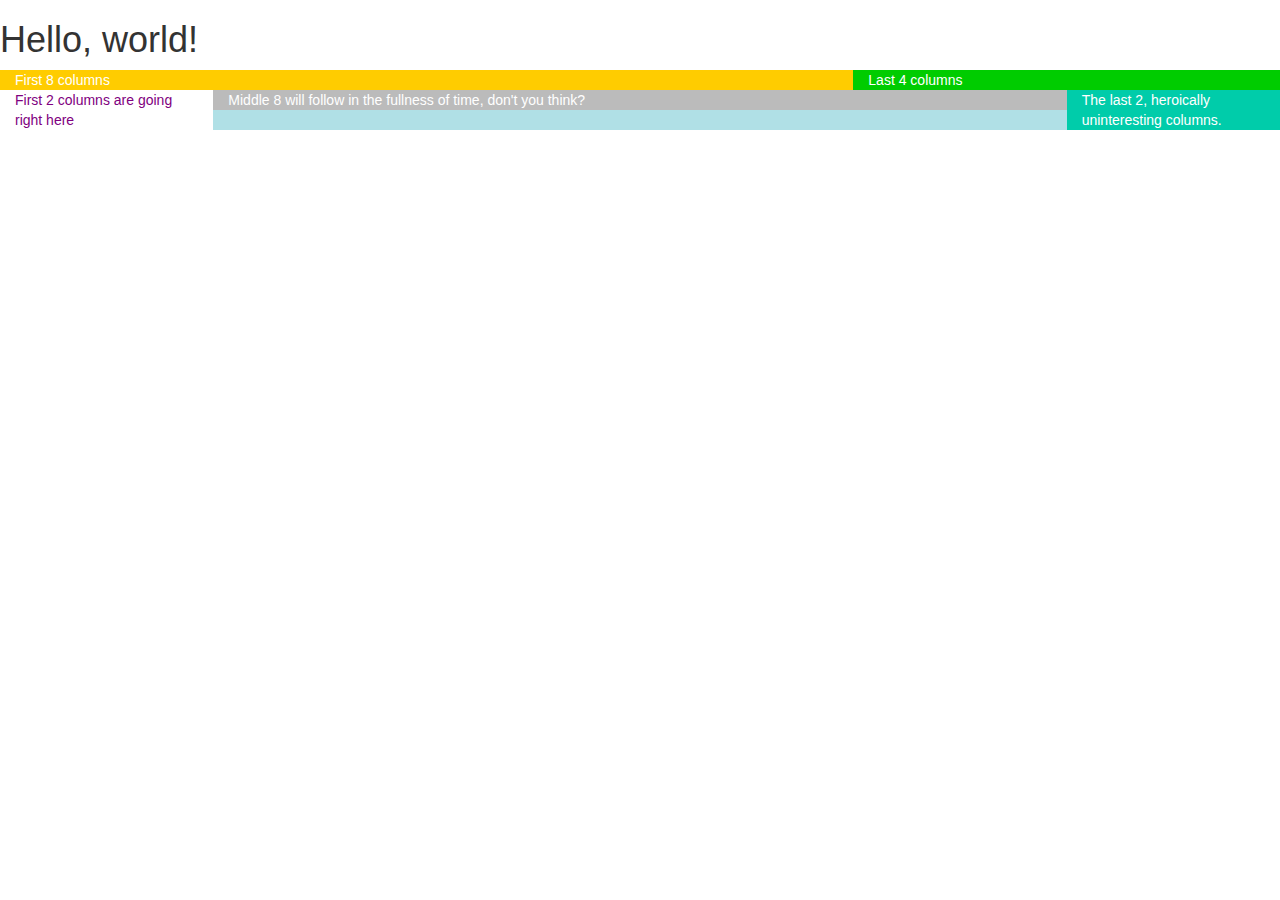
<file: bootstrap.html>
<head>
  <meta charset="utf-8">
  <meta http-equiv="X-UA-Compatible" content="IE=edge">
  <meta name="viewport" content="width=device-width, initial-scale=1">
  <!-- The above 3 meta tags *must* come first in the head; any other head content must come *after* these tags -->
  <title>Bootstrap 101 Template</title>

  <!-- Bootstrap -->
  <link href="https://maxcdn.bootstrapcdn.com/bootstrap/3.3.7/css/bootstrap.min.css" rel="stylesheet">

  <!-- HTML5 shim and Respond.js for IE8 support of HTML5 elements and media queries -->
  <!-- WARNING: Respond.js doesn't work if you view the page via file:// -->
  <!--[if lt IE 9]>
      <script src="https://oss.maxcdn.com/html5shiv/3.7.3/html5shiv.min.js"></script>
      <script src="https://oss.maxcdn.com/respond/1.4.2/respond.min.js"></script>
    <![endif]-->
</head>

<body>
  <h1>Hello, world!</h1>
  <div class="container-fluid yellow-background">
    <div class="row" style="background-color:powderblue">
      <div class="col-xs-8" style="color:white;background-color:#ffcc00">
        First 8 columns
      </div>
      <div class="col-xs-4" style="color:white;background-color:#00cc00">
        Last 4 columns
      </div>
    </div>
    <div class="row" style="background-color:powderblue">
      <div class="col-xs-2" style="color:purple;background-color:#ffffff">
        First 2 columns are going right here
      </div>
      <div class="col-xs-8" style="color:white;background-color:#bbbbbb">
        Middle 8 will follow in the fullness of time, don't you think?
      </div>
      <div class="col-xs-2" style="color:white;background-color:#00ccaa">
        The last 2, heroically uninteresting columns.
      </div>
    </div>
  </div>

  <!-- jQuery (necessary for Bootstrap's JavaScript plugins) -->
  <script src="https://ajax.googleapis.com/ajax/libs/jquery/1.12.4/jquery.min.js"></script>
  <!-- Include all compiled plugins (below), or include individual files as needed -->
  <script src="https://maxcdn.bootstrapcdn.com/bootstrap/3.3.7/js/bootstrap.min.js"></script>
</body>

</html>
</file>
